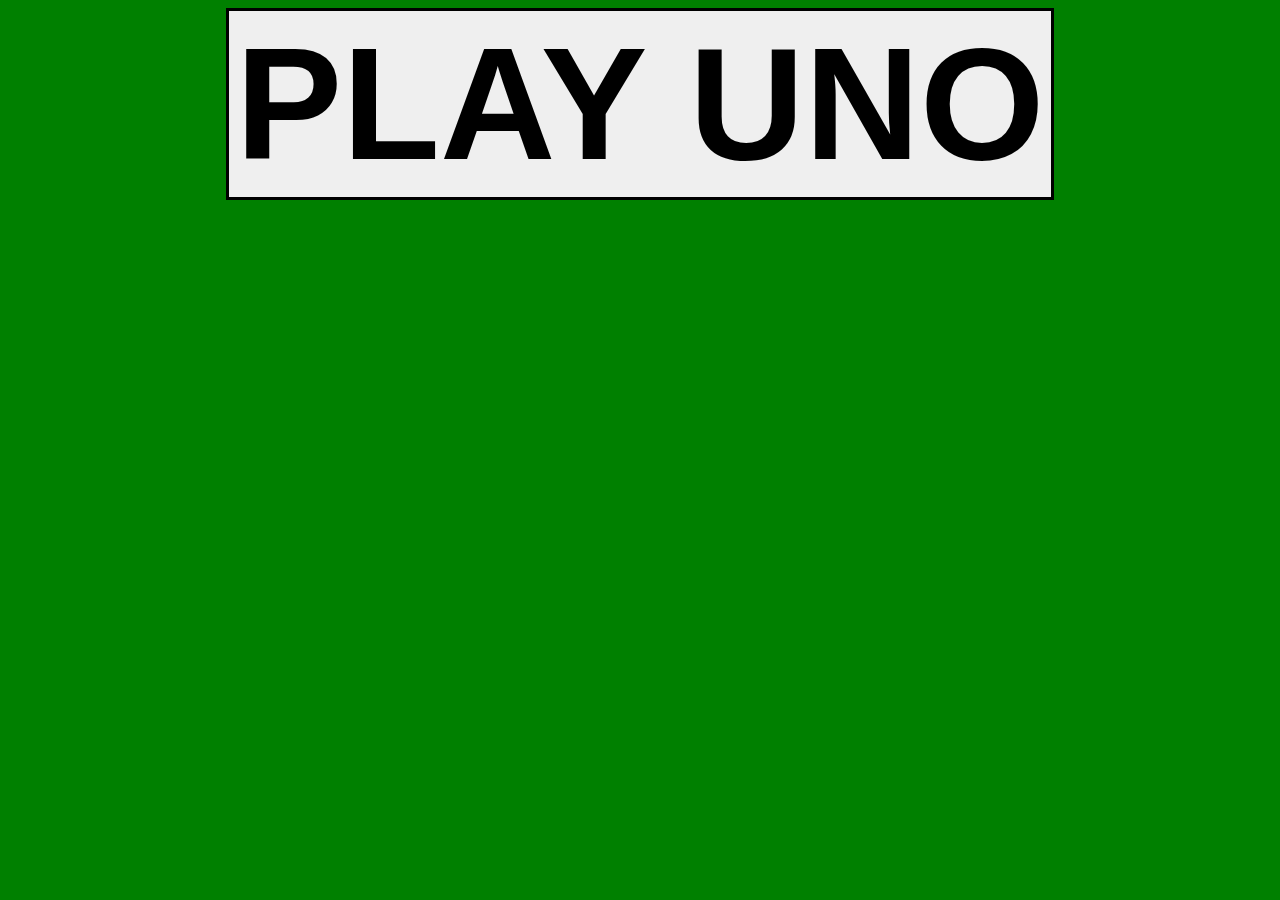
<file: csi180/index.html>
<!DOCTYPE html>
<html>

    <head>
        <link rel="stylesheet" href="styles.css">
        <script src="script.js"></script>
        <meta charset="UTF-8">
        <title>UNO</title>
    </head>

    <body>
        <div id="container">
            <button onclick="location.href='test.html'">PLAY UNO</button>
        </div>
        
    
    </body>

</html>
</file>
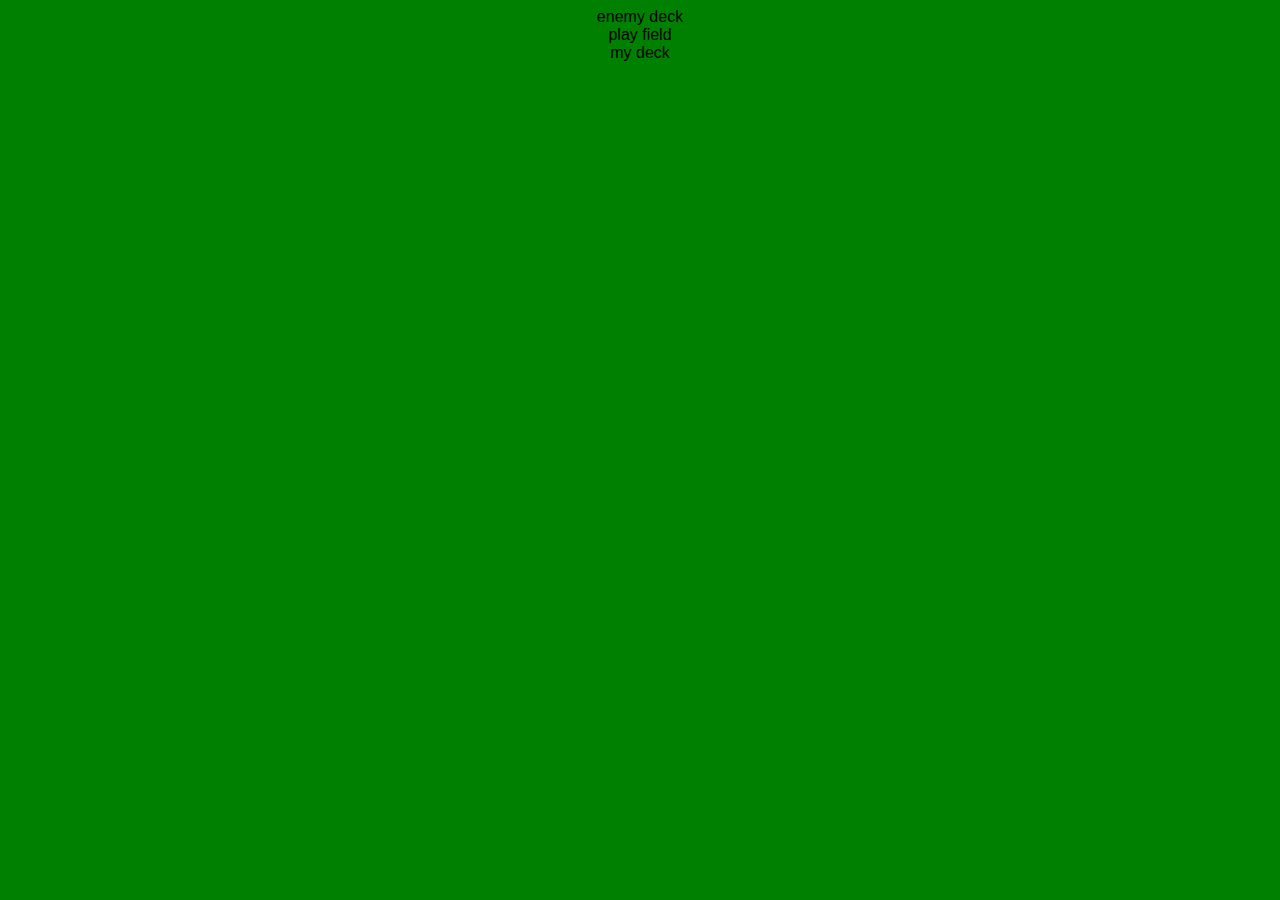
<file: csi180/test.html>
<!DOCTYPE html>
<html>

    <head>
        <link rel="stylesheet" href="styles.css">
        <script src="script.js"></script>
        <meta charset="UTF-8">
        <title>UNO</title>
    </head>

    <body>
        <!--
            I want enemy deck in the top middle. Text is already centered with text-align:center in css, but is currently from body tag.
            May change, 
            img src for cards, dimensions of images are changed with width="" and height="" in pixels
            problem may be that not all screens are the same dimension. 
            -->
        <div id="enemyDeck">enemy deck

        </div>
        <div id="playField" onclick="randomCard()">play field

        </div>
        <div id="myDeck" onclick="addCard()">my deck

        </div>
    
    </body>

    </html>
</file>
<file: csi180/styles.css>
body {
    font-family: Verdana, Geneva, Tahoma, sans-serif;
    justify-content: center;
    text-align: center;
    background-color: green;
}
button {
    border: 3px solid;
    outline: none;
    cursor: pointer;
    font-size: 1000%;
    font-weight: bold;
}
.container {
    display: flex;
    flex-direction: column;
    align-items: center;
    justify-content: center;
}
img {
    width: 50px;
}
</file>
